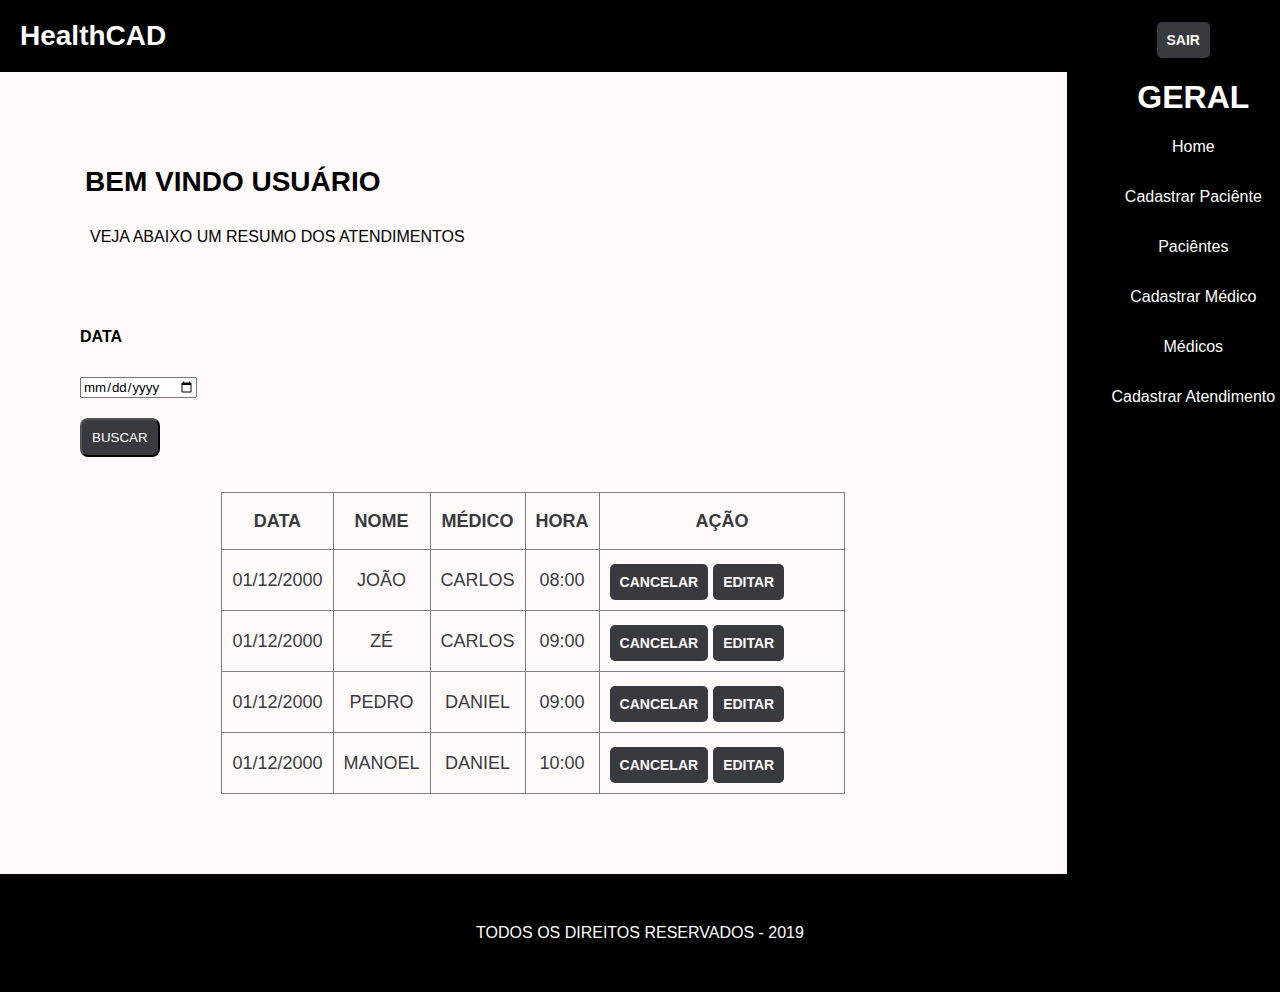
<file: index.html>
<!DOCTYPE html>
<html lang="pt-br">
<head>
    <meta charset="UTF-8">
    <meta name="viewport" content="width=device-width, initial-scale=1.0">
    <meta http-equiv="X-UA-Compatible" content="ie=edge">
    <title>Grid Layout</title>
    <link rel="stylesheet" href="css/estilo.css">
    <link rel="shortcut icon" href="/images/logosite.ico" type="image/x-icon" />
</head>
<body>
    <div class="grid">

        <header class="grid-item">
            <div class="flex">
                <div class="logo">
                    <span>HealthCAD</span>
                </div>
                <div class="buttonsair">
                    <span><a href="#">SAIR</a></span>
                </div>
            </div>
        </header>

        <article class="grid-item">
            <div id="entrada">
                <h1>BEM VINDO USUÁRIO</h1>
                <p> VEJA ABAIXO UM RESUMO DOS ATENDIMENTOS</p>
                <br>
                <label for=""> <b>DATA</b> </label> <br>
                <input type="date" name="datapesquisa" id=""> <br>
                <button name="buscaratendimento" id="buttonbuscar" >BUSCAR</button>
                <table border="1">
                    <tr>
                        <th>DATA</th>
                        <th>NOME</th>
                        <th>MÉDICO</th>
                        <th>HORA</th>
                        <th>AÇÃO</th>
                    </tr>
                    <tr>
                        <td>01/12/2000</td>
                        <td>JOÃO</td>
                        <td>CARLOS</td>
                        <td>08:00</td>
                        <td>
                            <div class="buttonsair">
                                <span><a href="#">CANCELAR</a></span>
                                <span><a href="#">EDITAR</a> </span>
                            </div>
                        </td>
                    </tr>
                    <tr>
                        <td>01/12/2000</td>
                        <td>ZÉ</td>
                        <td>CARLOS</td>
                        <td>09:00</td>
                        <td>
                            <div class="buttonsair">
                                <span><a href="#">CANCELAR</a></span>
                                <span><a href="#">EDITAR</a> </span>
                            </div>
                        </td>
                     </tr>
                    <tr>
                        <td>01/12/2000</td>
                        <td>PEDRO</td>
                        <td>DANIEL</td>
                        <td>09:00</td>
                        <td>
                            <div class="buttonsair">
                            <span><a href="#">CANCELAR</a></span>
                            <span><a href="#">EDITAR</a> </span>
                        </div>
                        </td>
                    </tr>
                    <tr>
                        <td>01/12/2000</td>
                        <td>MANOEL</td>
                        <td>DANIEL</td>
                        <td>10:00</td>
                        <td>
                            <div class="buttonsair">
                            <span><a href="#">CANCELAR</a></span>
                            <span><a href="#">EDITAR</a> </span>
                        </div>
                        </td>
                    </tr>
                </table>
               
            </div>
        </article>
        
        <aside class="grid-item" id="menuoculto">
            <ul>
                <li><h1>GERAL</h1></li>
                <li><a href="home.html">Home</a></li>
                <li><a href="cadastrodepacientes.html">Cadastrar Paciênte</a></li>
                <li><a href="listapaciente.html">Paciêntes</a></li>
                <li><a href="cadastrodemedico.html">Cadastrar Médico</a></li>
                <li><a href="listademedicos.html">Médicos</a></li>
                <li><a href="cadastrodeatendimento.html">Cadastrar Atendimento</a></li>
            </ul>
        </aside>

        <footer class="grid-item"><a href="#"> TODOS OS DIREITOS RESERVADOS - 2019</a></footer>
    </div>
</body>
</html>
</file>
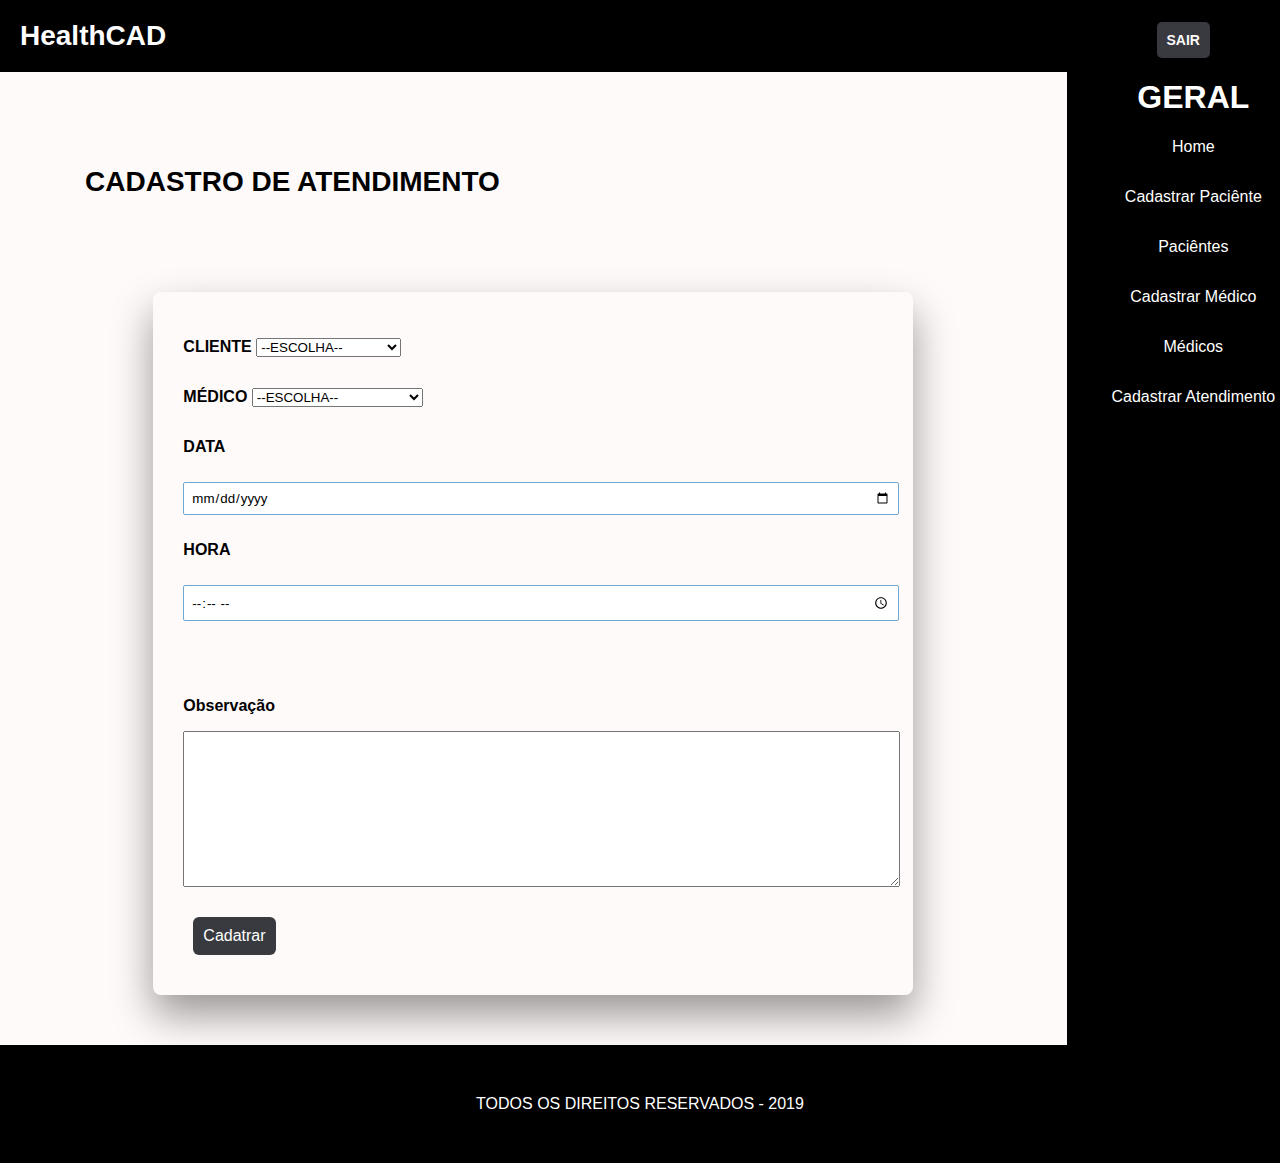
<file: cadastrodeatendimento.html>
<!DOCTYPE html>
<html lang="pt-br">
<head>
    <meta charset="UTF-8">
    <meta name="viewport" content="width=device-width, initial-scale=1.0">
    <meta http-equiv="X-UA-Compatible" content="ie=edge">
    <title>Grid Layout</title>
    <link rel="stylesheet" href="css/estilo.css">
    <link rel="stylesheet" href="css/form.css">
    <link rel="shortcut icon" href="/images/logosite.png" type="image/x-icon" />
</head>
<body>
    <div class="grid">

        <header class="grid-item">
            <div class="flex">
                <div class="logo">
                    <span>HealthCAD</span>
                </div>
                <div class="buttonsair">
                    <span><a href="#">SAIR</a></span>
                </div>
            </div>
        </header>

        <article class="grid-item">
            <div id="entrada">
                <h1>CADASTRO DE ATENDIMENTO</h1>
            </div>
            <div class="card">
                <form action=" " method="GET" enctype="multipart/form-data">
                        <label>CLIENTE</label>
                        <select name="cliente" id="">
                            <option value="cliente">--ESCOLHA--</option>
                            <option value="cliente">JOÃO JOSÉ</option>
                            <option value="cliente">ZÉ ANTONIO</option>
                            <option value="cliente">PEDRO SOBRINHO</option>
                        </select>
                        <br>
                        <label>MÉDICO</label>
                        <select name="cliente" id="">
                            <option value="cliente">--ESCOLHA--</option>
                            <option value="cliente">DR. JOÃO JOSÉ</option>
                            <option value="cliente">DR. ZÉ ANTONIO</option>
                            <option value="cliente">DR. PEDRO SOBRINHO</option>
                        </select>
                        <br>
                        <label >DATA</label>
                        <input type="date" name="dataatendimento" placeholder="DD/MM/AAAA" required>
                       
                        <label>HORA</label>
                        <input type="time" name="horadoatendimento" placeholder="HH/MM" required>
                        <br>
                        <label for="">Observação</label><br>
                        <textarea name="observacao" id="" cols="87" rows="10"></textarea>
                       
                       <button>Cadatrar</button>
                    <!-- <input type="submit" value="Cadastrar"> -->
            </form>
        </div>
        </article>
        
        <aside class="grid-item" id="menuoculto">
            <ul>
                <li><h1>GERAL</h1></li>
                <li><a href="home.html">Home</a></li>
                <li><a href="cadastrodepacientes.html">Cadastrar Paciênte</a></li>
                <li><a href="listapaciente.html">Paciêntes</a></li>
                <li><a href="cadastrodemedico.html">Cadastrar Médico</a></li>
                <li><a href="listademedicos.html">Médicos</a></li>
                <li><a href="cadastrodeatendimento.html">Cadastrar Atendimento</a></li>
            </ul>
        </aside>

        <footer class="grid-item"><a href="#"> TODOS OS DIREITOS RESERVADOS - 2019</a></footer>
    </div>
</body>
</html>
</file>
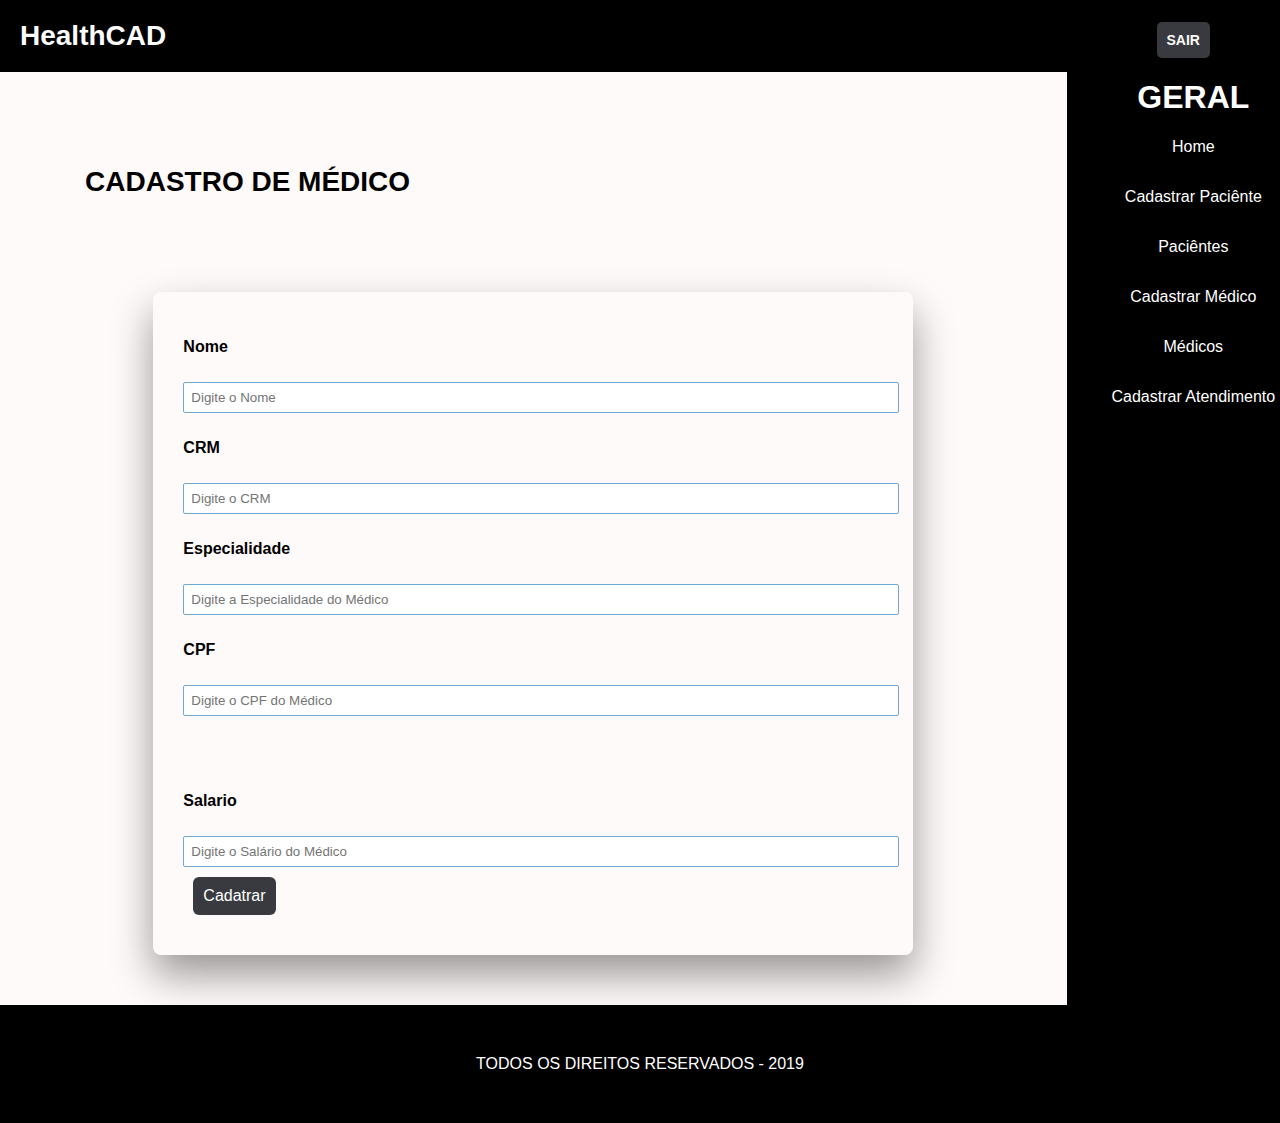
<file: cadastrodemedico.html>
<!DOCTYPE html>
<html lang="pt-br">
<head>
    <meta charset="UTF-8">
    <meta name="viewport" content="width=device-width, initial-scale=1.0">
    <meta http-equiv="X-UA-Compatible" content="ie=edge">
    <title>Grid Layout</title>
    <link rel="stylesheet" href="css/estilo.css">
    <link rel="stylesheet" href="css/form.css">
    <link rel="shortcut icon" href="/images/logosite.ico" type="image/x-icon" />
</head>
<body>
    <div class="grid">

        <header class="grid-item">
            <div class="flex">
                <div class="logo">
                    <span>HealthCAD</span>
                </div>
                <div class="buttonsair">
                    <span><a href="#">SAIR</a></span>
                </div>
            </div>
        </header>

        <article class="grid-item">
            <div id="entrada">
                <h1>CADASTRO DE MÉDICO</h1>
            </div>
            <div class="card">
                <form action=" " method="GET" enctype="multipart/form-data">
                        <label>Nome</label>
                        <input type="text"  placeholder="Digite o Nome"  name="nomemedico" required>
                      
                        <label>CRM</label>
                        <input type="text"  placeholder="Digite o CRM"  name="crm" required>
                        
                        <label >Especialidade</label>
                        <input type="text" name="especialidade" placeholder="Digite a Especialidade do Médico" required>
                       
                        <label>CPF</label>
                        <input type="text"name="cpf" placeholder="Digite o CPF do Médico" required>
                        <br>
                        <label for="">Salario</label>
                        <input type="number" name="salario" step="0.05" placeholder="Digite o Salário do Médico" required>
                       
                       <button>Cadatrar</button>
                    <!-- <input type="submit" value="Cadastrar"> -->
            </form>
        </div>
        </article>
        
        <aside class="grid-item" id="menuoculto">
            <ul>
                <li><h1>GERAL</h1></li>
                <li><a href="home.html">Home</a></li>
                <li><a href="cadastrodepacientes.html">Cadastrar Paciênte</a></li>
                <li><a href="listapaciente.html">Paciêntes</a></li>
                <li><a href="cadastrodemedico.html">Cadastrar Médico</a></li>
                <li><a href="listademedicos.html">Médicos</a></li>
                <li><a href="cadastrodeatendimento.html">Cadastrar Atendimento</a></li>
            </ul>
        </aside>

        <footer class="grid-item"><a href="#"> TODOS OS DIREITOS RESERVADOS - 2019</a></footer>
    </div>
</body>
</html>
</file>
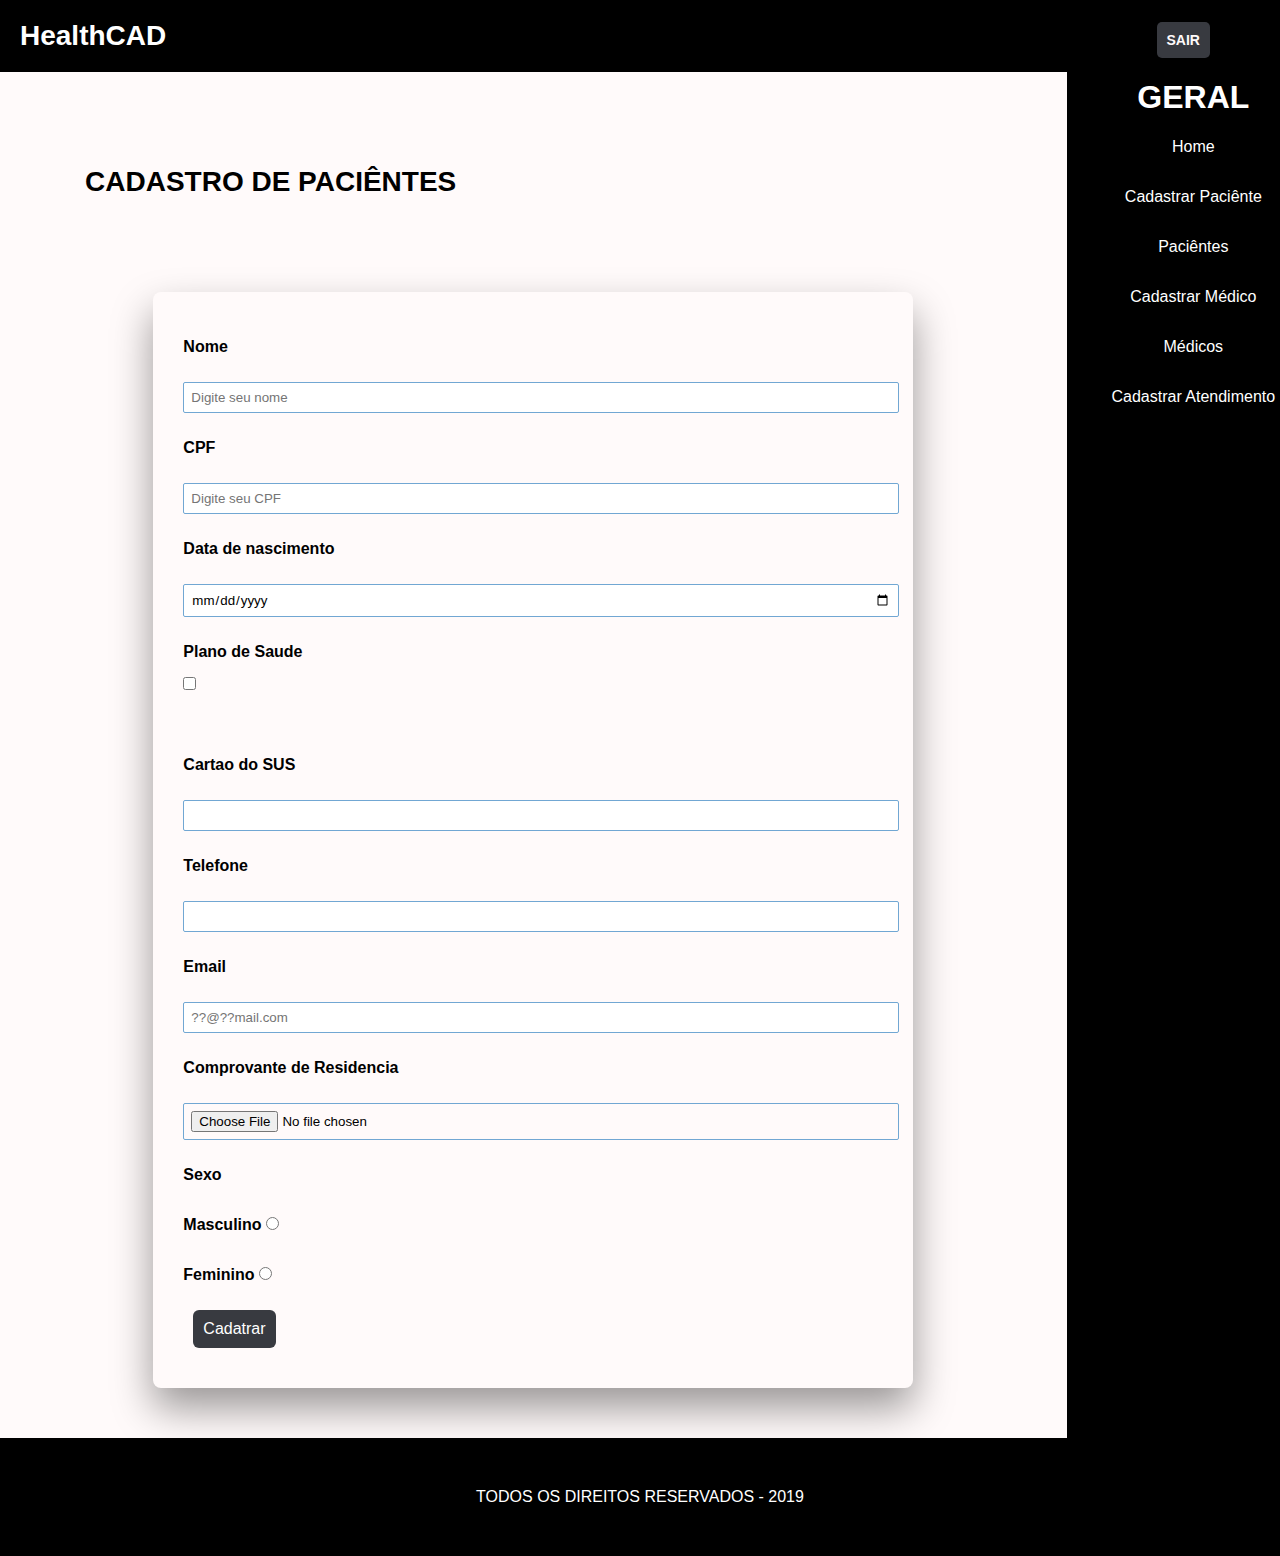
<file: cadastrodepacientes.html>
<!DOCTYPE html>
<html lang="pt-br">
<head>
    <meta charset="UTF-8">
    <meta name="viewport" content="width=device-width, initial-scale=1.0">
    <meta http-equiv="X-UA-Compatible" content="ie=edge">
    <title>Grid Layout</title>
    <link rel="stylesheet" href="css/estilo.css">
    <link rel="stylesheet" href="css/form.css">
    <link rel="shortcut icon" href="/images/logosite.ico" type="image/x-icon" />
</head>
<body>
    <div class="grid">

        <header class="grid-item">
            <div class="flex">
                <div class="logo">
                    <span>HealthCAD</span>
                </div>
                <div class="buttonsair">
                    <span><a href="#">SAIR</a></span>
                </div>
            </div>
        </header>

        <article class="grid-item">
            <div id="entrada">
                <h1>CADASTRO DE PACIÊNTES</h1>
            </div>
            <div class="card">
                <form action=" " method="GET" enctype="multipart/form-data">
                        <label>Nome</label>
                        <input type="text"  placeholder="Digite seu nome"  name="nome" required>
                      
                        <label>CPF</label>
                        <input type="text"  placeholder="Digite seu CPF"  name="CPF" required>
                        
                        <label >Data de nascimento</label>
                        <input type="date" name="data_nascimento" required>
                       
                        <label>Plano de Saude  </label>
                        <input type="checkbox"name="plano" class="nao_considerar">
                        <br>
                        <label for="">Cartao do SUS</label required>
                        <input type="number" name="SUS">
                       
                        <label for="">Telefone</label required>
                        <input type="number" name="fone">
                        
                        <label>Email</label>
                        <input type="email"placeholder="??@??mail.com" name="email">
                       
                        <label>Comprovante de Residencia</label required>
                        <input type="file" name="arquivo" >
                        
                        <label>Sexo</label> <br>
                       
                        <label>Masculino</label>
                        <input type="radio" name="sexo" value="benino" class="nao_considerar" required><br>
                        <label>Feminino</label>
                        <input type="radio" name="sexo" value="benina" class="nao_considerar" required>
                    <button>Cadatrar</button>
                    <!-- <input type="submit" value="Cadastrar"> -->
            </form>
        </div>
        </article>
        
        <aside class="grid-item" id="menuoculto">
            <ul>
                <li><h1>GERAL</h1></li>
                <li><a href="home.html">Home</a></li>
                <li><a href="cadastrodepacientes.html">Cadastrar Paciênte</a></li>
                <li><a href="listapaciente.html">Paciêntes</a></li>
                <li><a href="cadastrodemedico.html">Cadastrar Médico</a></li>
                <li><a href="listademedicos.html">Médicos</a></li>
                <li><a href="cadastrodeatendimento.html">Cadastrar Atendimento</a></li>
            </ul>
        </aside>

        <footer class="grid-item"><a href="#"> TODOS OS DIREITOS RESERVADOS - 2019</a></footer>
    </div>
</body>
</html>
</file>
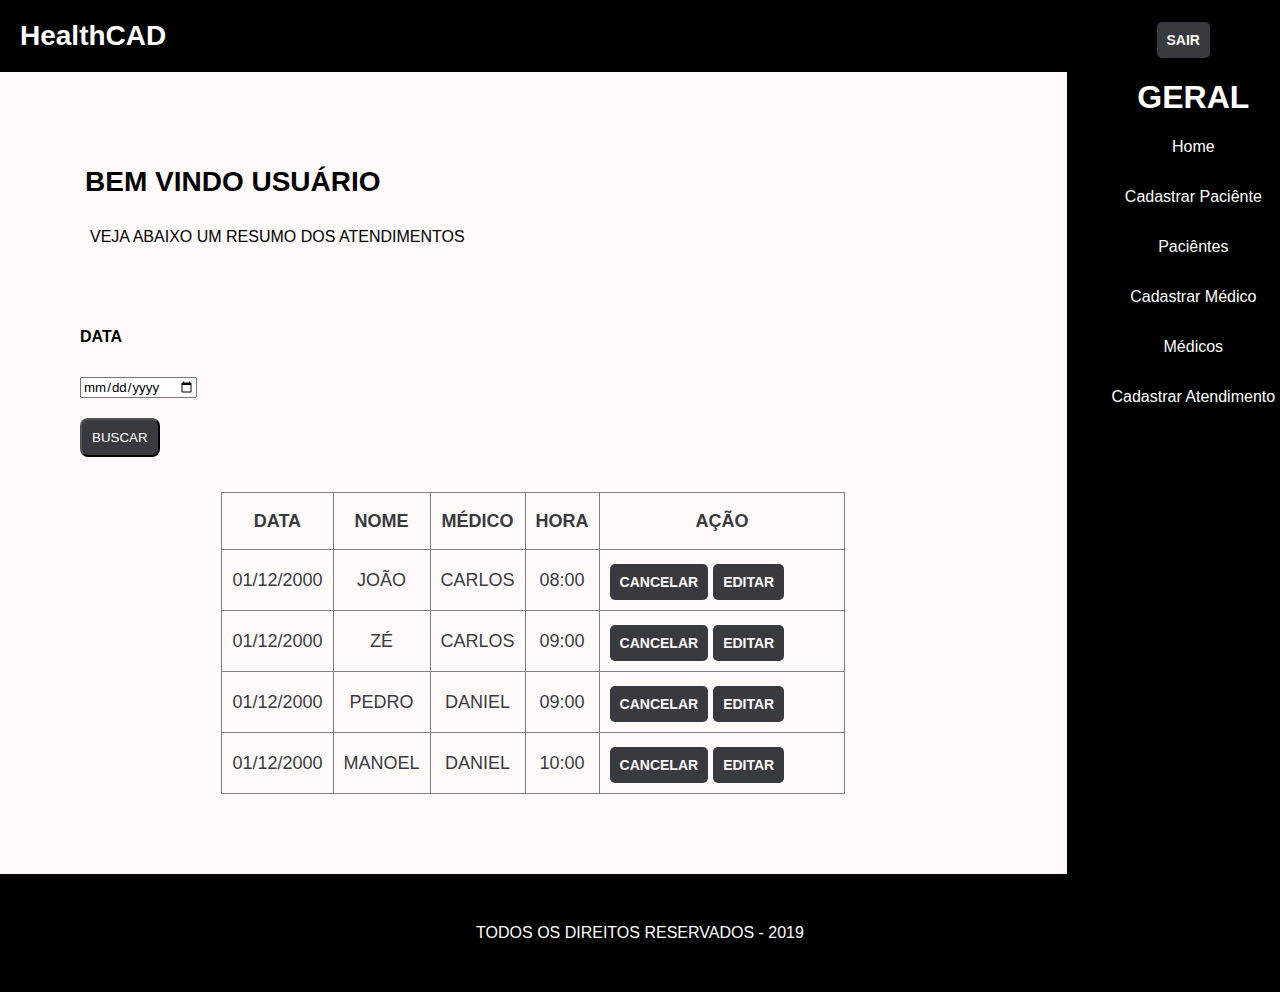
<file: home.html>
<!DOCTYPE html>
<html lang="pt-br">
<head>
    <meta charset="UTF-8">
    <meta name="viewport" content="width=device-width, initial-scale=1.0">
    <meta http-equiv="X-UA-Compatible" content="ie=edge">
    <title>Grid Layout</title>
    <link rel="stylesheet" href="css/estilo.css">
    <link rel="shortcut icon" href="/images/logosite.ico" type="image/x-icon" />
</head>
<body>
    <div class="grid">

        <header class="grid-item">
            <div class="flex">
                <div class="logo">
                    <span>HealthCAD</span>
                </div>
                <div class="buttonsair">
                    <span><a href="#">SAIR</a></span>
                </div>
            </div>
        </header>

        <article class="grid-item">
            <div id="entrada">
                <h1>BEM VINDO USUÁRIO</h1>
                <p> VEJA ABAIXO UM RESUMO DOS ATENDIMENTOS</p>
                <br>
                <label for=""> <b>DATA</b> </label> <br>
                <input type="date" name="datapesquisa" id=""> <br>
                <button name="buscaratendimento" id="buttonbuscar" >BUSCAR</button>
                <table border="1">
                    <tr>
                        <th>DATA</th>
                        <th>NOME</th>
                        <th>MÉDICO</th>
                        <th>HORA</th>
                        <th>AÇÃO</th>
                    </tr>
                    <tr>
                        <td>01/12/2000</td>
                        <td>JOÃO</td>
                        <td>CARLOS</td>
                        <td>08:00</td>
                        <td>
                            <div class="buttonsair">
                                <span><a href="#">CANCELAR</a></span>
                                <span><a href="#">EDITAR</a> </span>
                            </div>
                        </td>
                    </tr>
                    <tr>
                        <td>01/12/2000</td>
                        <td>ZÉ</td>
                        <td>CARLOS</td>
                        <td>09:00</td>
                        <td>
                            <div class="buttonsair">
                                <span><a href="#">CANCELAR</a></span>
                                <span><a href="#">EDITAR</a> </span>
                            </div>
                        </td>
                     </tr>
                    <tr>
                        <td>01/12/2000</td>
                        <td>PEDRO</td>
                        <td>DANIEL</td>
                        <td>09:00</td>
                        <td>
                            <div class="buttonsair">
                            <span><a href="#">CANCELAR</a></span>
                            <span><a href="#">EDITAR</a> </span>
                        </div>
                        </td>
                    </tr>
                    <tr>
                        <td>01/12/2000</td>
                        <td>MANOEL</td>
                        <td>DANIEL</td>
                        <td>10:00</td>
                        <td>
                            <div class="buttonsair">
                            <span><a href="#">CANCELAR</a></span>
                            <span><a href="#">EDITAR</a> </span>
                        </div>
                        </td>
                    </tr>
                </table>
               
            </div>
        </article>
        
        <aside class="grid-item" id="menuoculto">
            <ul>
                <li><h1>GERAL</h1></li>
                <li><a href="home.html">Home</a></li>
                <li><a href="cadastrodepacientes.html">Cadastrar Paciênte</a></li>
                <li><a href="listapaciente.html">Paciêntes</a></li>
                <li><a href="cadastrodemedico.html">Cadastrar Médico</a></li>
                <li><a href="listademedicos.html">Médicos</a></li>
                <li><a href="cadastrodeatendimento.html">Cadastrar Atendimento</a></li>
            </ul>
        </aside>

        <footer class="grid-item"><a href="#"> TODOS OS DIREITOS RESERVADOS - 2019</a></footer>
    </div>
</body>
</html>
</file>
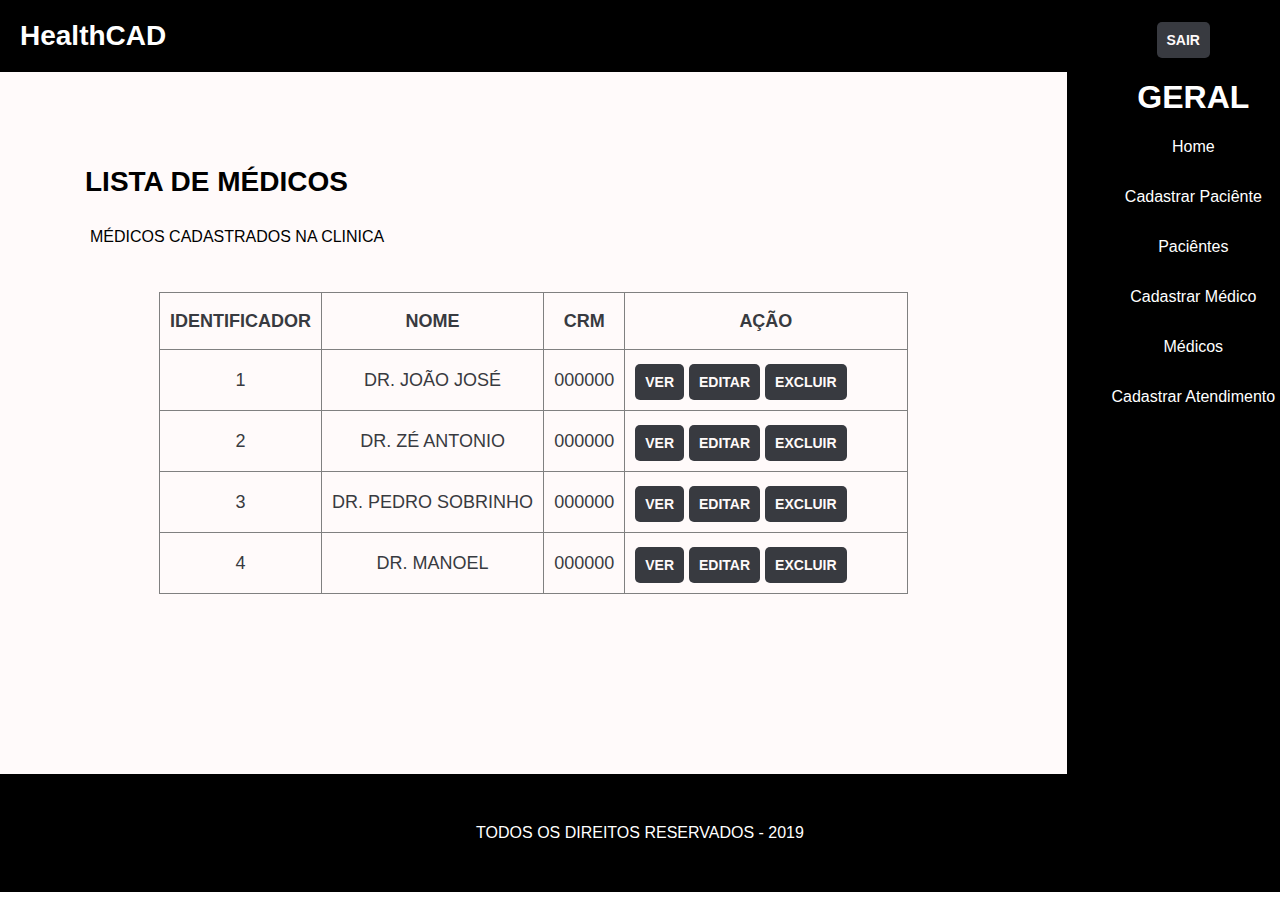
<file: listademedicos.html>
<!DOCTYPE html>
<html lang="pt-br">
<head>
    <meta charset="UTF-8">
    <meta name="viewport" content="width=device-width, initial-scale=1.0">
    <meta http-equiv="X-UA-Compatible" content="ie=edge">
    <title>Grid Layout</title>
    <link rel="stylesheet" href="css/estilo.css">
    <link rel="shortcut icon" href="/images/logosite.ico" type="image/x-icon" />
</head>
<body>
    <div class="grid">

        <header class="grid-item">
            <div class="flex">
                <div class="logo">
                    <span>HealthCAD</span>
                </div>
                <div class="buttonsair">
                    <span><a href="#">SAIR</a></span>
                </div>
            </div>
        </header>

        <article class="grid-item">
            <div id="entrada">
                <h1>LISTA DE MÉDICOS</h1>
                <p> MÉDICOS CADASTRADOS NA CLINICA</p>
                <table border="1">
                    <tr>
                        <th>IDENTIFICADOR</th>
                        <th>NOME</th>
                        <th>CRM</th>
                        <th>AÇÃO</th>
                    </tr>
                    <tr>
                        <td>1</td>
                        <td>DR. JOÃO JOSÉ</td>
                        <td>000000</td>
                        <td>
                            <div class="buttonsair">
                                <span><a href="#">VER</a></span>
                                <span><a href="#">EDITAR</a></span>
                                <span><a href="#">EXCLUIR</a></span>
                            </div>
                        </td>
                    </tr>
                    <tr>
                            <td>2</td>
                            <td>DR. ZÉ ANTONIO</td>
                            <td>000000</td>
                            <td>
                                <div class="buttonsair">
                                    <span><a href="#">VER</a></span>
                                    <span><a href="#">EDITAR</a></span>
                                    <span><a href="#">EXCLUIR</a></span>
                                </div>
                            </td>
                    </tr>
                    <tr>
                            <td>3</td>
                            <td>DR. PEDRO SOBRINHO</td>
                            <td>000000</td>
                            <td>
                                <div class="buttonsair">
                                    <span><a href="#">VER</a></span>
                                    <span><a href="#">EDITAR</a></span>
                                    <span><a href="#">EXCLUIR</a></span>
                                </div>
                            </td>
                    </tr>
                    <tr>
                            <td>4</td>
                            <td>DR. MANOEL</td>
                            <td>000000</td>
                            <td>
                                <div class="buttonsair">
                                    <span><a href="#">VER</a></span>
                                    <span><a href="#">EDITAR</a></span>
                                    <span><a href="#">EXCLUIR</a></span>
                                </div>
                            </td>
                    </tr>
                </table>
               
            </div>
        </article>
        
        <aside class="grid-item" id="menuoculto">
            <ul>
                <li><h1>GERAL</h1></li>
                <li><a href="home.html">Home</a></li>
                <li><a href="cadastrodepacientes.html">Cadastrar Paciênte</a></li>
                <li><a href="listapaciente.html">Paciêntes</a></li>
                <li><a href="cadastrodemedico.html">Cadastrar Médico</a></li>
                <li><a href="listademedicos.html">Médicos</a></li>
                <li><a href="cadastrodeatendimento.html">Cadastrar Atendimento</a></li>
            </ul>
        </aside>

        <footer class="grid-item"><a href="#"> TODOS OS DIREITOS RESERVADOS - 2019</a></footer>
    </div>
</body>
</html>
</file>
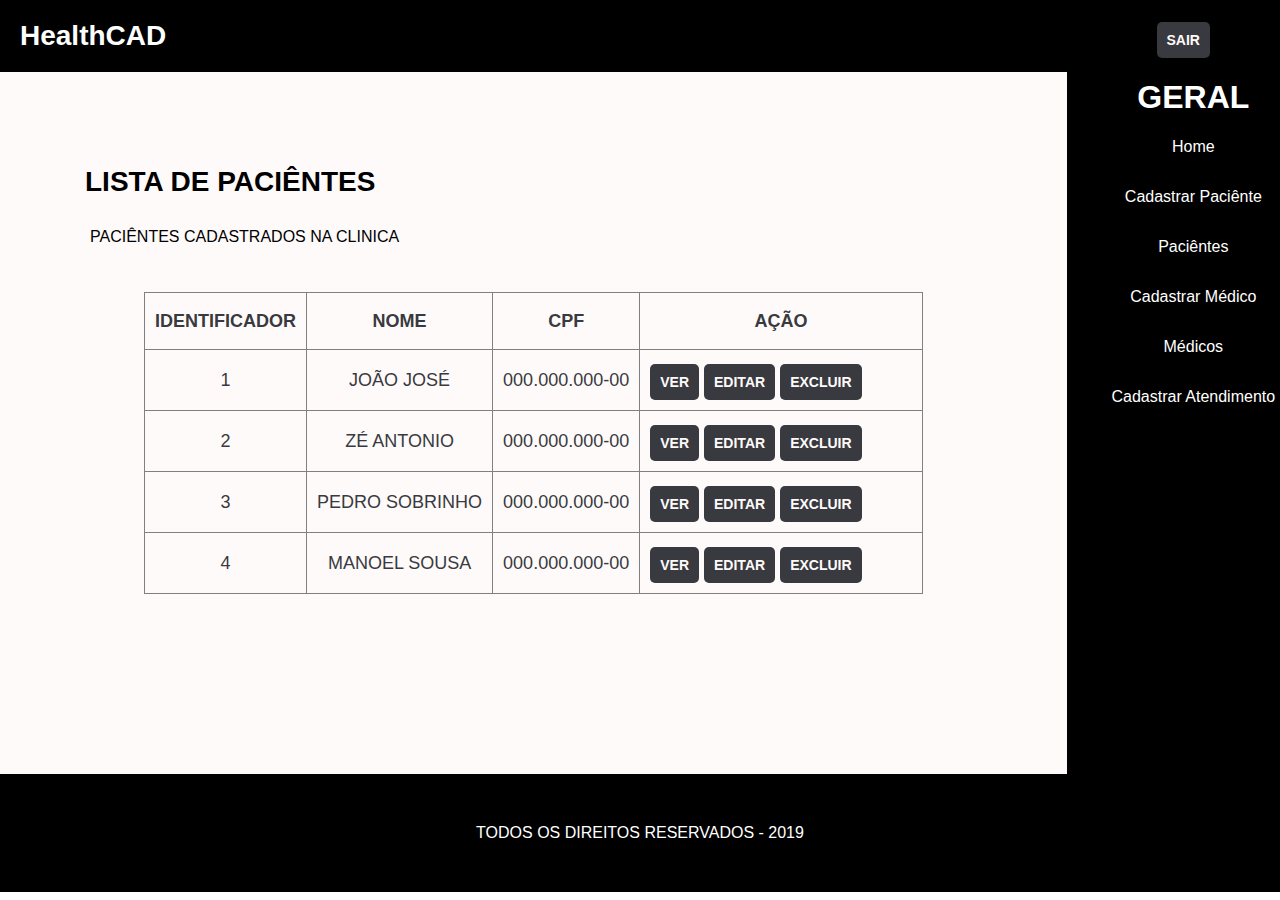
<file: listapaciente.html>
<!DOCTYPE html>
<html lang="pt-br">
<head>
    <meta charset="UTF-8">
    <meta name="viewport" content="width=device-width, initial-scale=1.0">
    <meta http-equiv="X-UA-Compatible" content="ie=edge">
    <title>Grid Layout</title>
    <link rel="stylesheet" href="css/estilo.css">
    <link rel="shortcut icon" href="/images/logosite.ico" type="image/x-icon" />
</head>
<body>
    <div class="grid">

        <header class="grid-item">
            <div class="flex">
                <div class="logo">
                    <span>HealthCAD</span>
                </div>
                <div class="buttonsair">
                    <span><a href="#">SAIR</a></span>
                </div>
            </div>
        </header>

        <article class="grid-item">
            <div id="entrada">
                <h1>LISTA DE PACIÊNTES</h1>
                <p> PACIÊNTES CADASTRADOS NA CLINICA</p>
                <table border="1">
                    <tr>
                        <th>IDENTIFICADOR</th>
                        <th>NOME</th>
                        <th>CPF</th>
                        <th>AÇÃO</th>
                    </tr>
                    <tr>
                        <td>1</td>
                        <td>JOÃO JOSÉ</td>
                        <td>000.000.000-00</td>
                        <td>
                            <div class="buttonsair">
                                <span><a href="#">VER</a></span>
                                <span><a href="#">EDITAR</a></span>
                                <span><a href="#">EXCLUIR</a></span>
                            </div>
                        </td>
                    </tr>
                    <tr>
                            <td>2</td>
                            <td>ZÉ ANTONIO</td>
                            <td>000.000.000-00</td>
                            <td>
                                <div class="buttonsair">
                                    <span><a href="#">VER</a></span>
                                    <span><a href="#">EDITAR</a></span>
                                    <span><a href="#">EXCLUIR</a></span>
                                </div>
                            </td>
                    </tr>
                    <tr>
                            <td>3</td>
                            <td>PEDRO SOBRINHO</td>
                            <td>000.000.000-00</td>
                            <td>
                                <div class="buttonsair">
                                    <span><a href="#">VER</a></span>
                                    <span><a href="#">EDITAR</a></span>
                                    <span><a href="#">EXCLUIR</a></span>
                                </div>
                            </td>
                    </tr>
                    <tr>
                            <td>4</td>
                            <td>MANOEL SOUSA</td>
                            <td>000.000.000-00</td>
                            <td>
                                <div class="buttonsair">
                                    <span><a href="#">VER</a></span>
                                    <span><a href="#">EDITAR</a></span>
                                    <span><a href="#">EXCLUIR</a></span>
                                </div>
                            </td>
                    </tr>
                </table>
               
            </div>
        </article>
        
        <aside class="grid-item" id="menuoculto">
            <ul>
                <li><h1>GERAL</h1></li>
                <li><a href="home.html">Home</a></li>
                <li><a href="cadastrodepacientes.html">Cadastrar Paciênte</a></li>
                <li><a href="listapaciente.html">Paciêntes</a></li>
                <li><a href="cadastrodemedico.html">Cadastrar Médico</a></li>
                <li><a href="listademedicos.html">Médicos</a></li>
                <li><a href="cadastrodeatendimento.html">Cadastrar Atendimento</a></li>
            </ul>
        </aside>

        <footer class="grid-item"><a href="#"> TODOS OS DIREITOS RESERVADOS - 2019</a></footer>
    </div>
</body>
</html>
</file>
<file: css/estilo.css>
*{
    margin: 0%;
    font-family: Arial, Helvetica, sans-serif;
}

header{
    grid-area: menu;
    background-color:#000000;
    padding: 20px;;
}

header .flex{
    display: flex;
    flex-flow: row wrap;
    justify-content: space-between;
}

.buttonsair{
    margin-right: 50PX;
    
}

span{
     text-align: left;
     display: inline;
     color: white;
     font-weight: bold;
     font-size: 28px;
}

.buttonsair a{
    text-decoration: none;
    font-size: 14px;
    background-color: #383A40;
    color: #fffafa;
    border-radius: 5px;
    padding: 10px;
    width: 100px;
}

.buttonsair a:hover{
    cursor: pointer;
    background-color:#82826D;

}


article{
    grid-area: post;
    line-height: 50px;
    background-color: #fffafa;
    min-height: 78vh;
}

article h1{
    padding: 5px;
    text-align: justify;
    font-size: 28px;
}

article p{
    margin-left: 10px;
    text-align: justify;
}

#entrada{
    padding: 80px;
}

aside{
    grid-area: submenu;
    background-color:#000000;
    color:#383A40;
    text-align: center;
    height: 100%;
}

aside ul li{
    list-style: none;
    text-align: center;
    line-height: 50px;
    color: #ffffff; 
}

aside ul li a{
    text-decoration: none;
    text-align: center;
    color: #ffffff;
}

aside a:hover{
    color: #82826D;
    font-weight: bold;
}

footer{
    grid-area: rodape;
    background-color:#000000;
    text-align: center;
    padding: 50px;
}
footer a{
    text-align: center;
    margin-top: auto;
    text-decoration: none;
    color: #ffffff;
}
footer a:hover{
    color:#82826D;
    font-weight: bold;
}

table{
    margin-top: 30px;
    border-collapse: collapse;
    color: #383A40;
    font-size: 18px;
    margin-left: auto;
    margin-right: auto;
    transition: transform.2s;
}
table tr th, td{
    padding: 3px 10px 3px 10px;
    text-align: center;
}

table tr td div span{
    margin: 0px auto;
}
.grid{
    display: grid;
    grid-template-columns: 10fr 2fr;
    grid-auto-rows:minmax(50px, auto);
    grid-template-areas:
    "menu menu "
    "post submenu"
    "post submenu"
    "rodape rodape";
}

#buttonbuscar{
    color: #ffffff;
    background-color: #383A40;
    padding: 10px;
    border-radius: 8px;
    cursor: pointer;
}

#buttonbuscar:hover{
    color: #ffffff;
    background-color: #82826D;
    padding: 10px;
    border-radius: 8px;
}
</file>
<file: css/form.css>
.card{
    padding: 30px; 
    box-shadow: 0px 20px 40px 0px rgba(0,0,0,0.40);
    border-radius: 8px;
    
    width: 700px ; /*diminuir a largura */
    margin: 0px auto 50px auto; /*centralizar*/

    
}


.card input :focus{
    border-color: hsl(217,71%,53%);
}
.card form label{
    font-weight: bold;
}
.card form button{
    background-color: #383A40;
    border: none;
    padding: 10px;
    border-radius: 6px;
    color: white;
    font-size: 1rem;
    margin: 10px;
    display: block; 
}

.card form button:hover{
    cursor: pointer;
    background-color: #82826D;  
}
.card form input:not(.nao_considerar){
    width: 100%;
    margin: 10px 0;
    padding: 7px;
    border-radius: 2px;
    border: 1px solid rgb(113, 167, 211);
}
.card form input:not(input[type='radio']){
    display: block;
}
</file>
